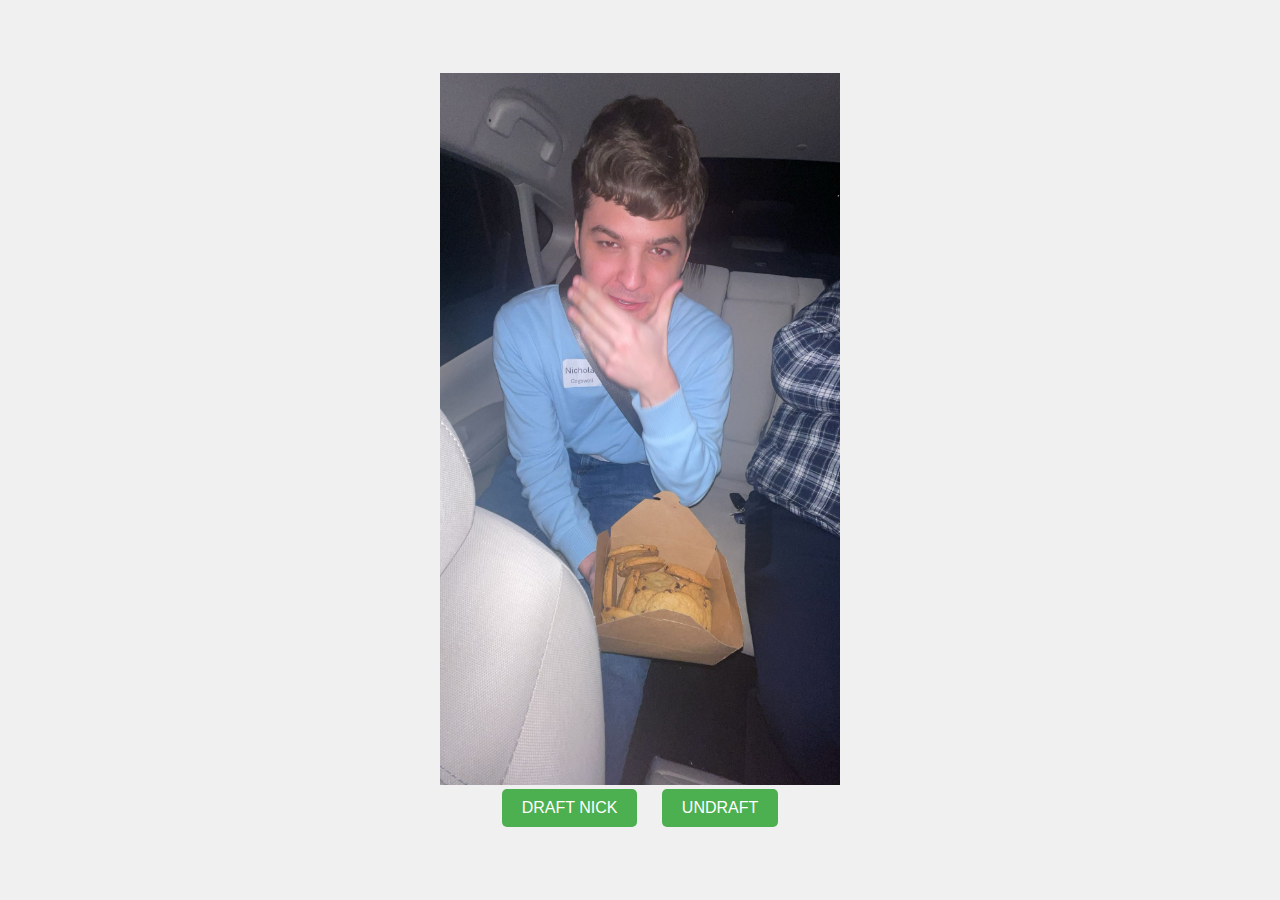
<file: index.html>
<!DOCTYPE html>
<html lang="en">
<head>
<meta charset="UTF-8">
<meta name="viewport" content="width=device-width, initial-scale=1.0">
<title>Cogswell Draft</title>
<link rel="stylesheet" type="text/css" href="style.css">
</head>
<body>

<audio id="background-music" loop autoplay>
  <source src="America.mp4" type="audio/mp4">
  Your browser does not support the audio element.
</audio>
  
<div id="container">
  <div id="image-container">
    <img id="hat" src="drafted.png" alt="hat">
    <img id="image" src="IMG_1962.JPG" alt="image">
  </div>
  <div>
    <button id="add-hat">DRAFT NICK</button>
    <button id="remove-hat">UNDRAFT</button>
  </div>
</div>

<script>
  const hatImage = document.getElementById('hat');
  const addHatButton = document.getElementById('add-hat');
  const removeHatButton = document.getElementById('remove-hat');

  addHatButton.addEventListener('click', () => {
    hatImage.style.display = 'inline-block';
  });

  removeHatButton.addEventListener('click', () => {
    hatImage.style.display = 'none';
  });
</script>
</body>
</html>
</file>
<file: style.css>
/* styles.css */

body {
  font-family: Arial, sans-serif;
  background-color: #f0f0f0;
  display: flex;
  justify-content: center;
  align-items: center;
  height: 100vh;
  margin: 0;
}

#container {
  text-align: center;
}

#image {
  max-width: 400px; /* Set maximum width to 400 pixels */
  height: auto; /* Allow the height to adjust proportionally */
}

#hat {
  position: absolute;
  top: 80%; /* Adjust vertical position */
  left: 50%;
  transform: translate(-50%, -50%);
  max-width: 40%;
  display: none;
}


button {
  margin: 0 10px;
  padding: 10px 20px;
  font-size: 16px;
  cursor: pointer;
  background-color: #4CAF50;
  color: white;
  border: none;
  border-radius: 5px;
}

button:hover {
  background-color: #45a049;
}

button:focus {
  outline: none;
}
</file>
